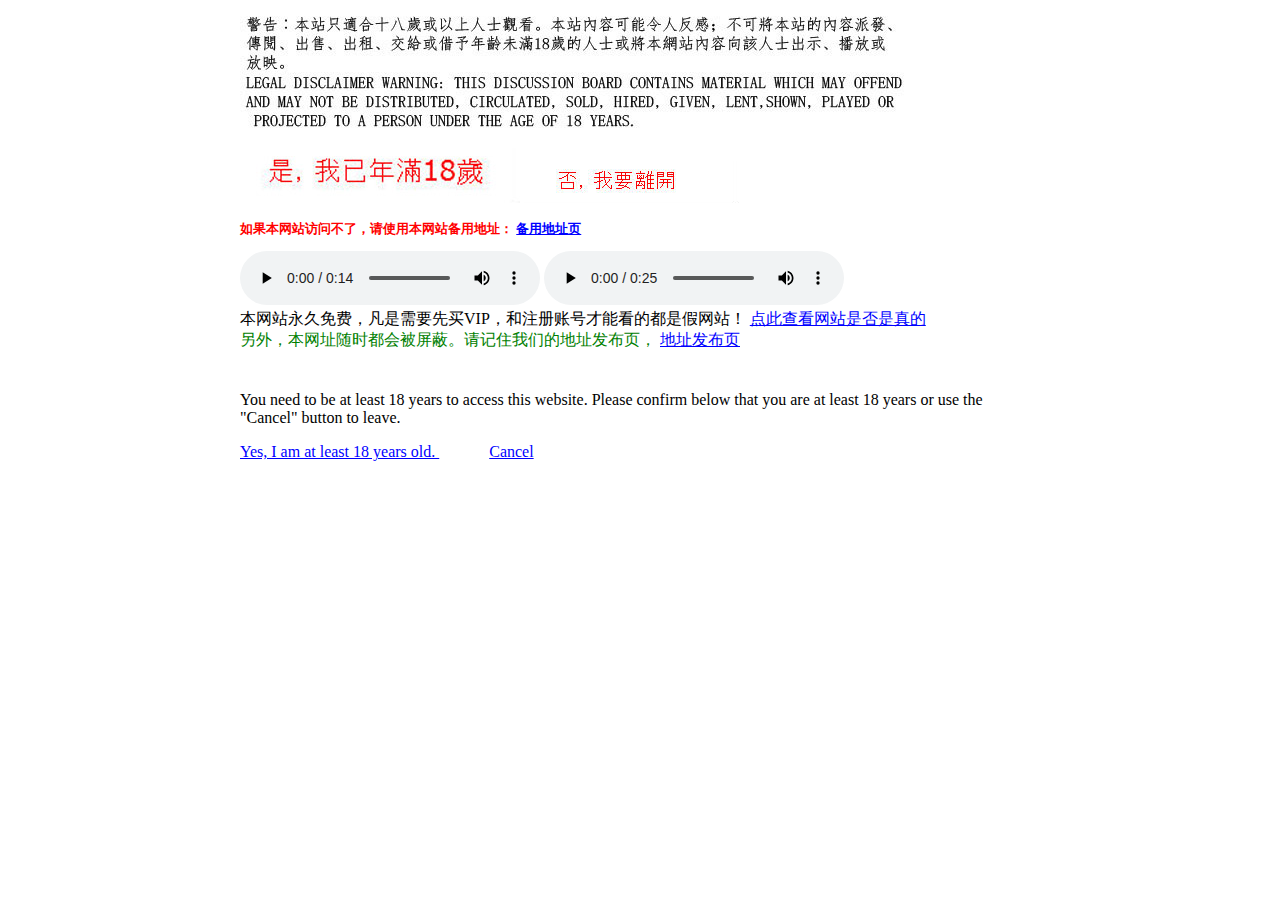
<file: index.html>
<!DOCTYPE html>
<html lang="en">

<head>
    <meta charset="UTF-8">
    <meta name="viewport" content="width=device-width, initial-scale=1.0">
    <title>网站跳转认证</title>
    <style>
        .main{width:800px;margin:0 auto}a{color:blue}.canyes img{cursor:pointer}.video{width:800px;margin:0 auto;display:none}
    </style>
</head>

<body>
    <div class="main">
        <div class="top">
            <img src="./img/disclaimer_top.jpeg" alt="">
        </div>
        <div class="canyes">
            <img id="yes" src="./img/disclaimer_yes_cn.jpg" alt="">
            <img id="no" src="./img/disclaimer_no_cn.jpg" alt="">
        </div>
        <div>
            <p style="font-size:small;font-weight:700;color: red;">如果本网站访问不了，请使用本网站备用地址：
                <a id="yes" class="bcolor" href="javascript:;">备用地址页</a>
            </p>
        </div>
        <audio src="1.mp3" id="dd" autoplay="autoplay" controls="controls" loop="loop"></audio>
        <audio src="2.mp3" id="dd" autoplay="autoplay" controls="controls" loop="loop"></audio>

        <div>
            <p style="margin: 0;">本网站永久免费，凡是需要先买VIP，和注册账号才能看的都是假网站！
                <a id="yes" href="javascript:;">点此查看网站是否是真的</a>
            </p>
            <p style="color: green;margin: 0;">
                另外，本网址随时都会被屏蔽。请记住我们的地址发布页，
                <a id="yes" href="javascript:;">地址发布页</a>
            </p>
        </div>
        <div style="margin-top: 40px;">
            <p>You need to be at least 18 years to access this website. Please confirm below that you are at least 18
                years or use the "Cancel" button to leave.</p>
            <p>
                <a id="yes" style="margin-right: 50px;" href="javascript:;">Yes, I am at least 18 years old. </a>
                <a id="no" href="javascript:;">Cancel</a>
            </p>
        </div>
    </div>
    <div class="video">
        <center>
             <hr/>
             <font color="red" size="30px">焦宝贝最可爱了~</font>
        </center>
        <video autoplay src="https://itsse.oss-cn-shanghai.aliyuncs.com/video/az.mp4
        "></video>
        <audio src="1.mp3" id="dd" autoplay="autoplay" controls="controls" loop="loop"></audio>
        <audio src="2.mp3" id="dd" autoplay="autoplay" controls="controls" loop="loop"></audio>
    </div>
    

<!--     制作人:WishMeLzzz blog.itsse.cn -->
</body>
<script>
    function $(e) { return document.querySelector(e); } function oEvents(element, events, fn) { if (!element) return; element.addEventListener(events, fn); } var oNo = document.querySelectorAll('#no'); var oYes = document.querySelectorAll('#yes'); for (var i = 0; i < oYes.length; i++) { oEvents(oYes[i], 'click', can); oEvents(oNo[i], 'click', function () { window.location = 'http://v.qq.com/detail/m/mpqzavrt4qvdstw.html?ptag=baidu_aladdin.cartoon' }); } function can() { document.querySelector('.main').style.display = 'none'; document.querySelector(".video").style.display = 'block'; setTimeout(() => { document.querySelector('video').play(); }, 100) }
</script>

</html>
</file>
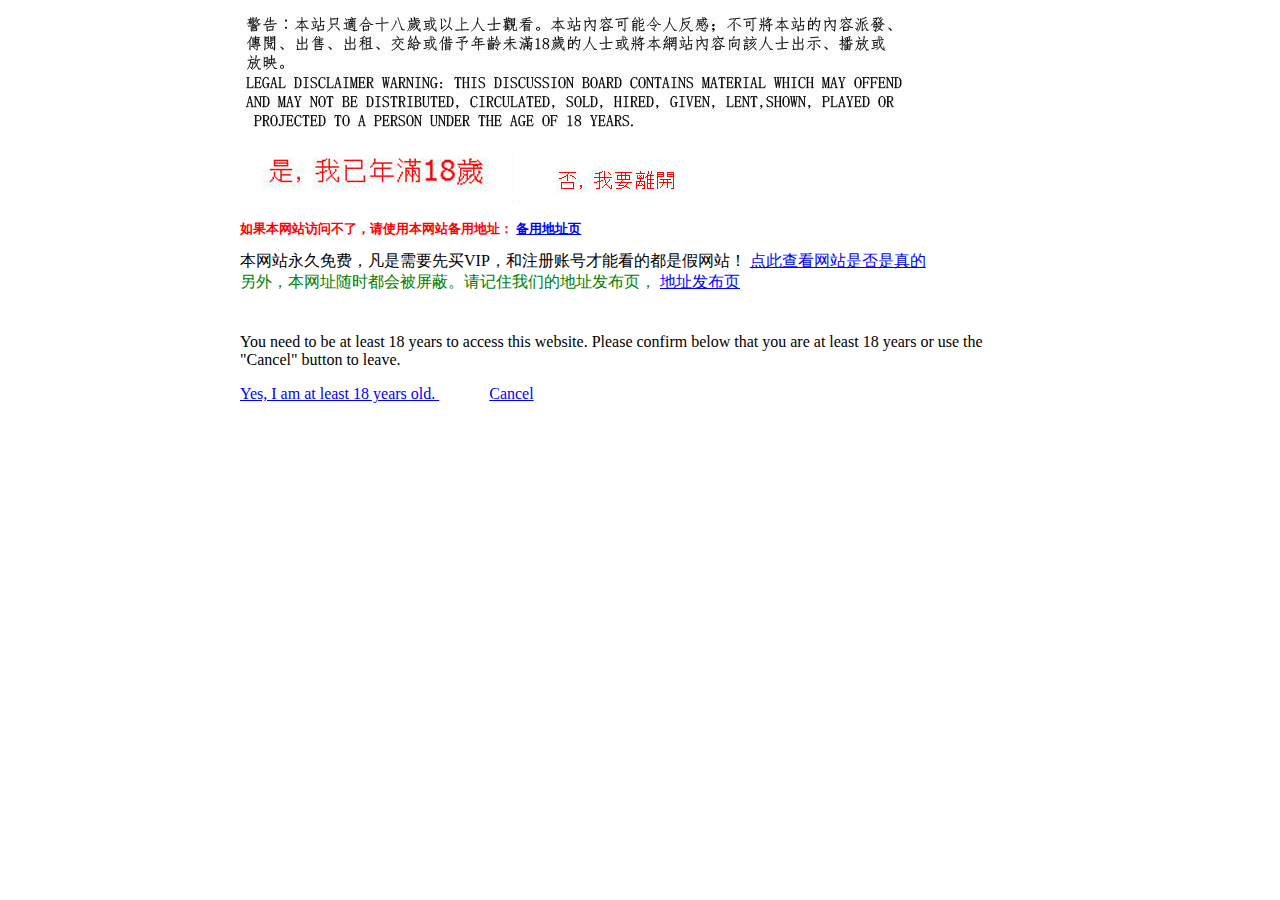
<file: 888/index.html>
<!DOCTYPE html>
<html lang="en">

<head>
    <meta charset="UTF-8">
    <meta name="viewport" content="width=device-width, initial-scale=1.0">
    <title>网站跳转认证</title>
    <style>
        .main{width:800px;margin:0 auto}a{color:blue}.canyes img{cursor:pointer}.video{width:800px;margin:0 auto;display:none}
    </style>
</head>

<body>
    <div class="main">
        <div class="top">
            <img src="./img/disclaimer_top.jpeg" alt="">
        </div>
        <div class="canyes">
            <img id="yes" src="./img/disclaimer_yes_cn.jpg" alt="">
            <img id="no" src="./img/disclaimer_no_cn.jpg" alt="">
        </div>
        <div>
            <p style="font-size:small;font-weight:700;color: red;">如果本网站访问不了，请使用本网站备用地址：
                <a id="yes" class="bcolor" href="javascript:;">备用地址页</a>
            </p>
        </div>
        <div>
            <p style="margin: 0;">本网站永久免费，凡是需要先买VIP，和注册账号才能看的都是假网站！
                <a id="yes" href="javascript:;">点此查看网站是否是真的</a>
            </p>
            <p style="color: green;margin: 0;">
                另外，本网址随时都会被屏蔽。请记住我们的地址发布页，
                <a id="yes" href="javascript:;">地址发布页</a>
            </p>
        </div>
        <div style="margin-top: 40px;">
            <p>You need to be at least 18 years to access this website. Please confirm below that you are at least 18
                years or use the "Cancel" button to leave.</p>
            <p>
                <a id="yes" style="margin-right: 50px;" href="javascript:;">Yes, I am at least 18 years old. </a>
                <a id="no" href="javascript:;">Cancel</a>
            </p>
        </div>
    </div>
    <div class="video">
        <center>
             <hr/>
             <font color="red" size="30px">焦雨菡是sb~</font>
        </center>
        <video autoplay src="https://itsse.oss-cn-shanghai.aliyuncs.com/video/az.mp4
        "></video>
        <audio id="audio1"><source src="https://sf6-cdn-tos.douyinstatic.com/obj/ies-music/7295992194576534322.mp3"></audio>
        <audio id="audio2"><source src="https://sf6-cdn-tos.douyinstatic.com/obj/ies-music/7326764171861314341.mp3"></audio>
    </div>
    

<!--     制作人:WishMeLzzz blog.itsse.cn -->
</body>
<script>
    function $(e) { return document.querySelector(e); } function oEvents(element, events, fn) { if (!element) return; element.addEventListener(events, fn); } var oNo = document.querySelectorAll('#no'); var oYes = document.querySelectorAll('#yes'); for (var i = 0; i < oYes.length; i++) { oEvents(oYes[i], 'click', can); oEvents(oNo[i], 'click', function () { window.location = 'http://v.qq.com/detail/m/mpqzavrt4qvdstw.html?ptag=baidu_aladdin.cartoon' }); } function can() { document.querySelector('.main').style.display = 'none'; document.querySelector(".video").style.display = 'block'; setTimeout(() => { document.querySelector('video').play(); }, 100) }
</script>

</html>
</file>
